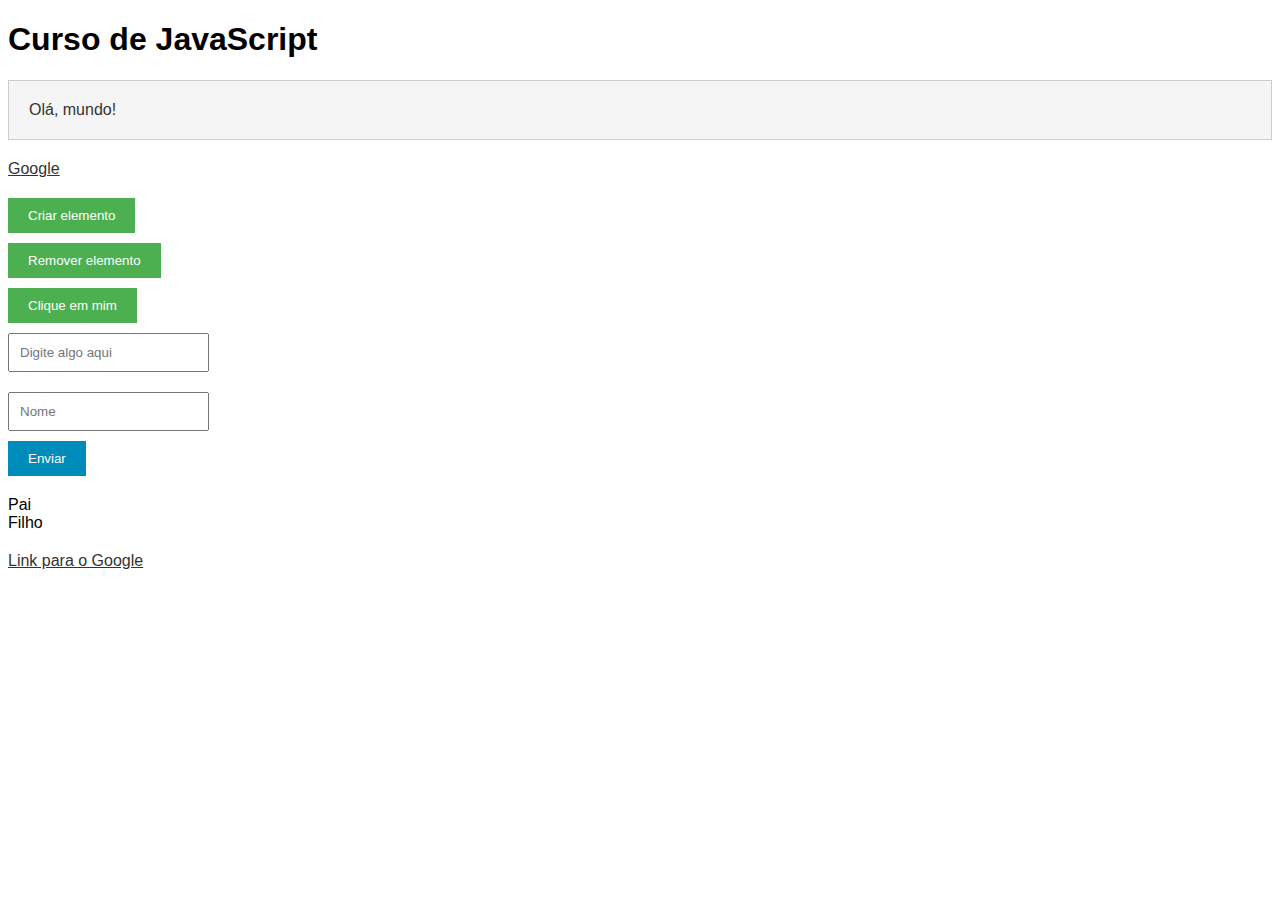
<file: Anotações-e-exercícios/index.html>
<!DOCTYPE html>
<html lang="en">
  <head>
    <meta charset="UTF-8" />
    <meta name="viewport" content="width=device-width, initial-scale=1.0" />
    <link rel="stylesheet" href="./style.css">
    <title>Curso Javascript - Matheus Battisti</title>
  </head>
  <body>

    <h1>Curso de JavaScript</h1>

    <!-- Seção de DOM -->

    <!-- Exemplo para seleção de elementos no DOM -->
    <div id="meuId" class="minhaClasse">Olá, mundo!</div>
    <a href="https://www.google.com" target="_blank">Google</a>

    <!-- Exemplo para manipulação da estrutura do DOM -->
    <button id="botaoCriar">Criar elemento</button>
    <button id="botaoRemover">Remover elemento</button>

    <!-- Exemplos para eventos -->
    <button id="botaoEvento">Clique em mim</button>
    <input type="text" id="inputEvento" placeholder="Digite algo aqui" />

    <!-- Exemplo para eventos de formulário -->
    <form id="meuFormulario">
      <input type="text" id="meuInput" placeholder="Nome" />
      <button type="submit">Enviar</button>
    </form>

    <!-- Exemplo para eventos de propagação e delegação -->
    <div id="elementoPai">
      Pai
      <div id="elementoFilho" class="classeDosFilhos">Filho</div>
    </div>

    <!-- Exemplo para preventDefault e stopPropagation -->
    <a href="https://www.google.com" id="meuLink">Link para o Google</a>

    <!-- <script src="./index.js"></script> -->
    <!-- <script src="./fundamentos.js"></script> -->
    <!-- <script src="./fundamentos_ex.js"></script> -->
    <!-- <script src="./avançando.js"></script> -->
    <!-- <script src="./avançando_ex.js"></script> -->
    <!-- <script src="./dom.js"></script> -->
    <script src="./JS_moderno.js"></script>
  </body>
</html>
</file>
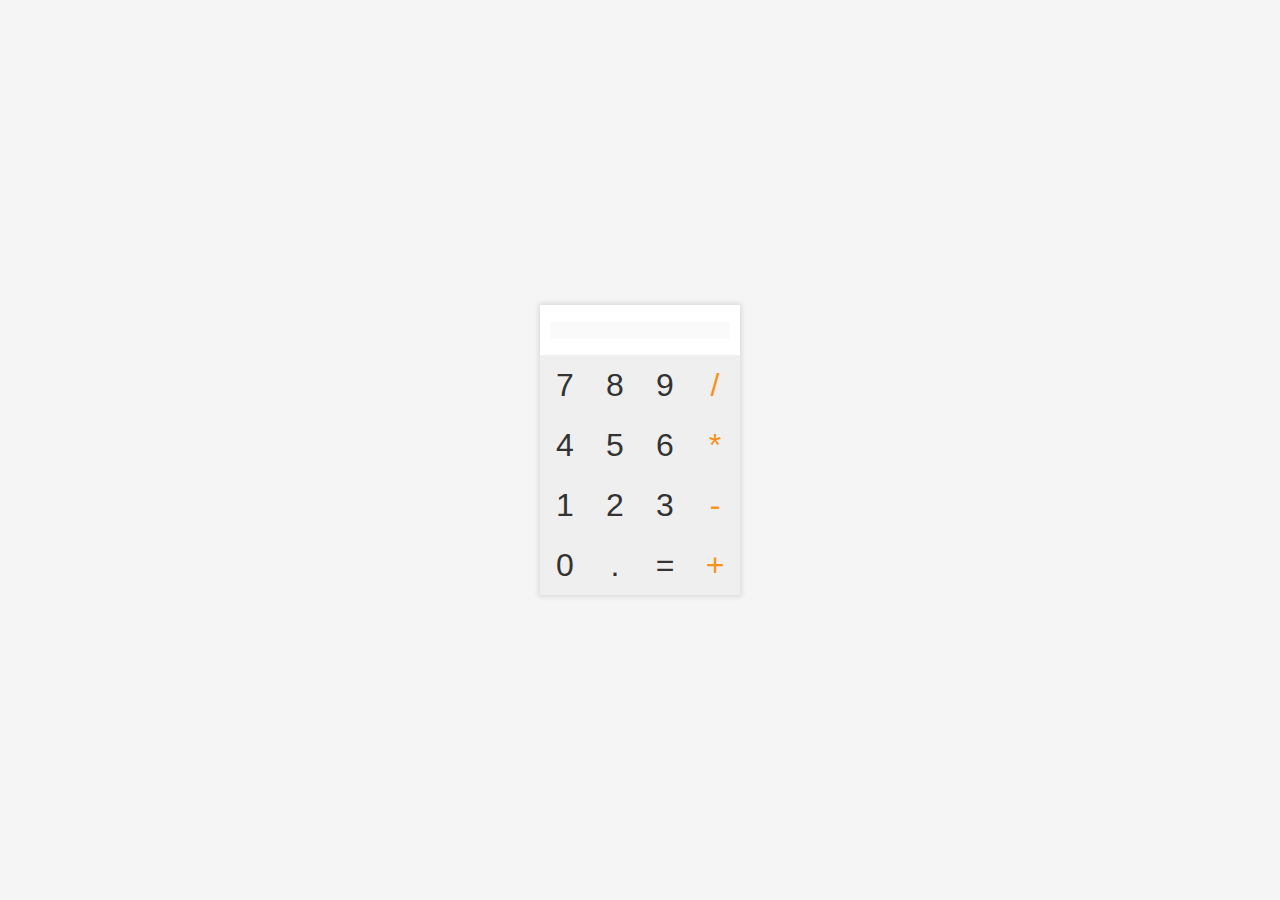
<file: Calculadora/index.html>
<!DOCTYPE html>
<html lang="en">
  <head>
    <meta charset="UTF-8" />
    <meta name="viewport" content="width=device-width, initial-scale=1.0" />
    <title>Calculadora</title>
    <link rel="stylesheet" href="./style.css" />
  </head>
  <body>
            <!-- continuar em 3:01: -->
    <div id="calculadora">
        <div id="display">
            <input type="text" id="displayInput" disabled>
        </div>
        <div id="teclado">
            <button class="num">7</button>
            <button class="num">8</button>
            <button class="num">9</button>
            <button class="operador">/</button>
            <button class="num">4</button>
            <button class="num">5</button>
            <button class="num">6</button>
            <button class="operador">*</button>
            <button class="num">1</button>
            <button class="num">2</button>
            <button class="num">3</button>
            <button class="operador">-</button>
            <button class="num">0</button>
            <button class="ponto">.</button>
            <button class="igual">=</button>
            <button class="operador">+</button>
        </div>
    </div>

    <script src="./scripts.js"></script>
  </body>
</html>
</file>
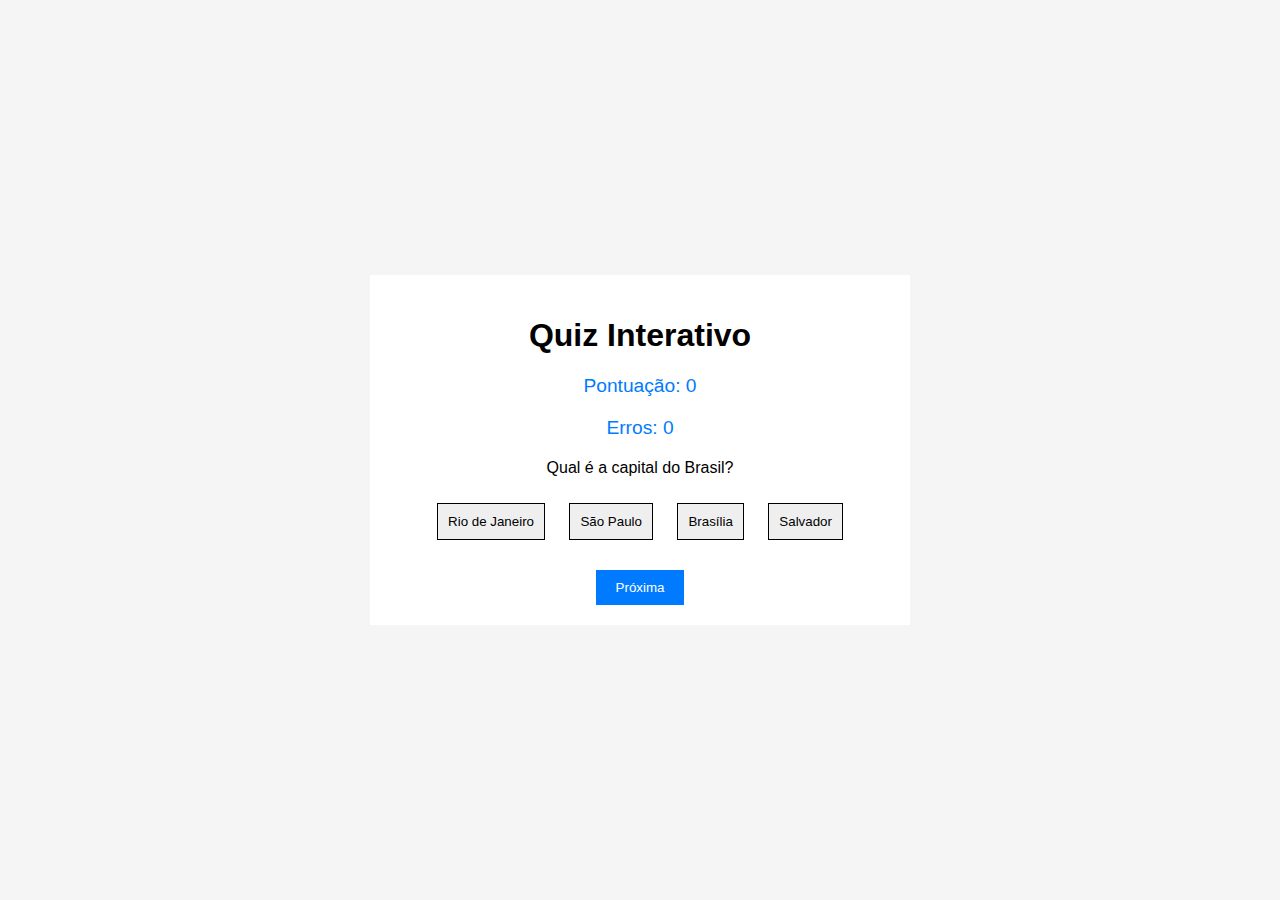
<file: Quiz/index.html>
<!DOCTYPE html>
<html lang="en">
  <head>
    <meta charset="UTF-8" />
    <meta name="viewport" content="width=device-width, initial-scale=1.0" />
    <title>Quiz Interativo</title>
    <link rel="stylesheet" href="./styles.css" />
    <script src="./scripts.js" defer></script>
    <!-- o atributo defer faz com que o JS carregue somente após o HTML -->
  </head>
  <body>
    <div class="quiz-container">
        <h1>Quiz Interativo</h1>
        <p id="score">Pontuação: 0</p>
        <p id="wrong">Erros: 0</p>
        <p id="question"></p>
        <div id="choices">
            <button id="choice1" class="choice"></button>
            <button id="choice2" class="choice"></button>
            <button id="choice3" class="choice"></button>
            <button id="choice4" class="choice"></button>
        </div>
        <button id="next">Próxima</button>
    </div>
  </body>
</html>
</file>
<file: Anotações-e-exercícios/style.css>
body {
    font-family: Arial, sans-serif;
  }
  
  #meuId {
    padding: 20px;
    margin: 20px 0;
    background-color: #f5f5f5;
    color: #333;
  }
  
  .minhaClasse {
    border: 1px solid #ccc;
  }
  
  button {
    display: block;
    margin: 10px 0;
    padding: 10px 20px;
    background-color: #4caf50;
    color: white;
    border: none;
    cursor: pointer;
  }
  
  button:hover {
    background-color: #45a049;
  }
  
  input[type="text"] {
    padding: 10px;
    margin: 10px 0;
    display: block;
  }
  
  form {
    margin: 20px 0;
  }
  
  form button {
    background-color: #008cba;
  }
  
  form button:hover {
    background-color: #007b9a;
  }
  
  a {
    display: block;
    margin: 20px 0;
    color: #333;
  }
</file>
<file: Calculadora/style.css>
body {
    display: flex;
    justify-content: center;
    align-items: center;
    height: 100vh;
    background-color: #f5f5f5;
    margin: 0;
    font-family: Arial, Helvetica, sans-serif;
}

#calculadora {
    width: 200px;
    background-color: #fff;
    box-shadow: 0px 0px 5px 2px rgba(0, 0, 0, .1);
}

#display {
    width: 100%;
    height: 50px;
    border-radius: 1px solid #ccc;
    display: flex;
    justify-content: flex-end;
    align-items: center;
    padding: 0 10px;
    box-sizing: border-box;
}

#displayInput {
    text-align: center;
    width: 100%;
    border: none;
}

#teclado {
    display: grid;
    grid-template-columns: repeat(4, 1fr);
}

button {
    height: 60px;
    border: none;
    font-size: 2rem;
    transition: 0.3s;
    cursor: pointer;
}

button:hover {
    background-color: #CCC6c6;
}

.num, .ponto, .igual {
    color: #333;
}

.operador {
    color: #f7931b;
}
</file>
<file: Quiz/styles.css>
body {
    font-family: Arial, Helvetica, sans-serif;
    padding: 0;
    margin: 0;
    display: flex;
    justify-content: center;
    align-items: center;
    height: 100vh;
    background-color: #f5f5f5;
}

.quiz-container {
    text-align: center;
    box-sizing: 0px 0px 5px 2px rgba(0, 0, 0, 0.1);
    padding: 20px;
    background-color: #fff;
    width: 500px;
}

.choice {
    margin: 10px;
    border:1px solid #000;
    padding: 10px;
    cursor: pointer;
}

.choice:hover {
    background-color: #666363;
}

#next {
    margin-top: 20px;
    padding: 10px 20px;
    border: none;
    background-color: #007bff;
    color: #fff;
    cursor: pointer;
}

#score, #wrong {
    font-size: 1.2em;
    color: #007bff;
    margin-top: 20px;
}
</file>
